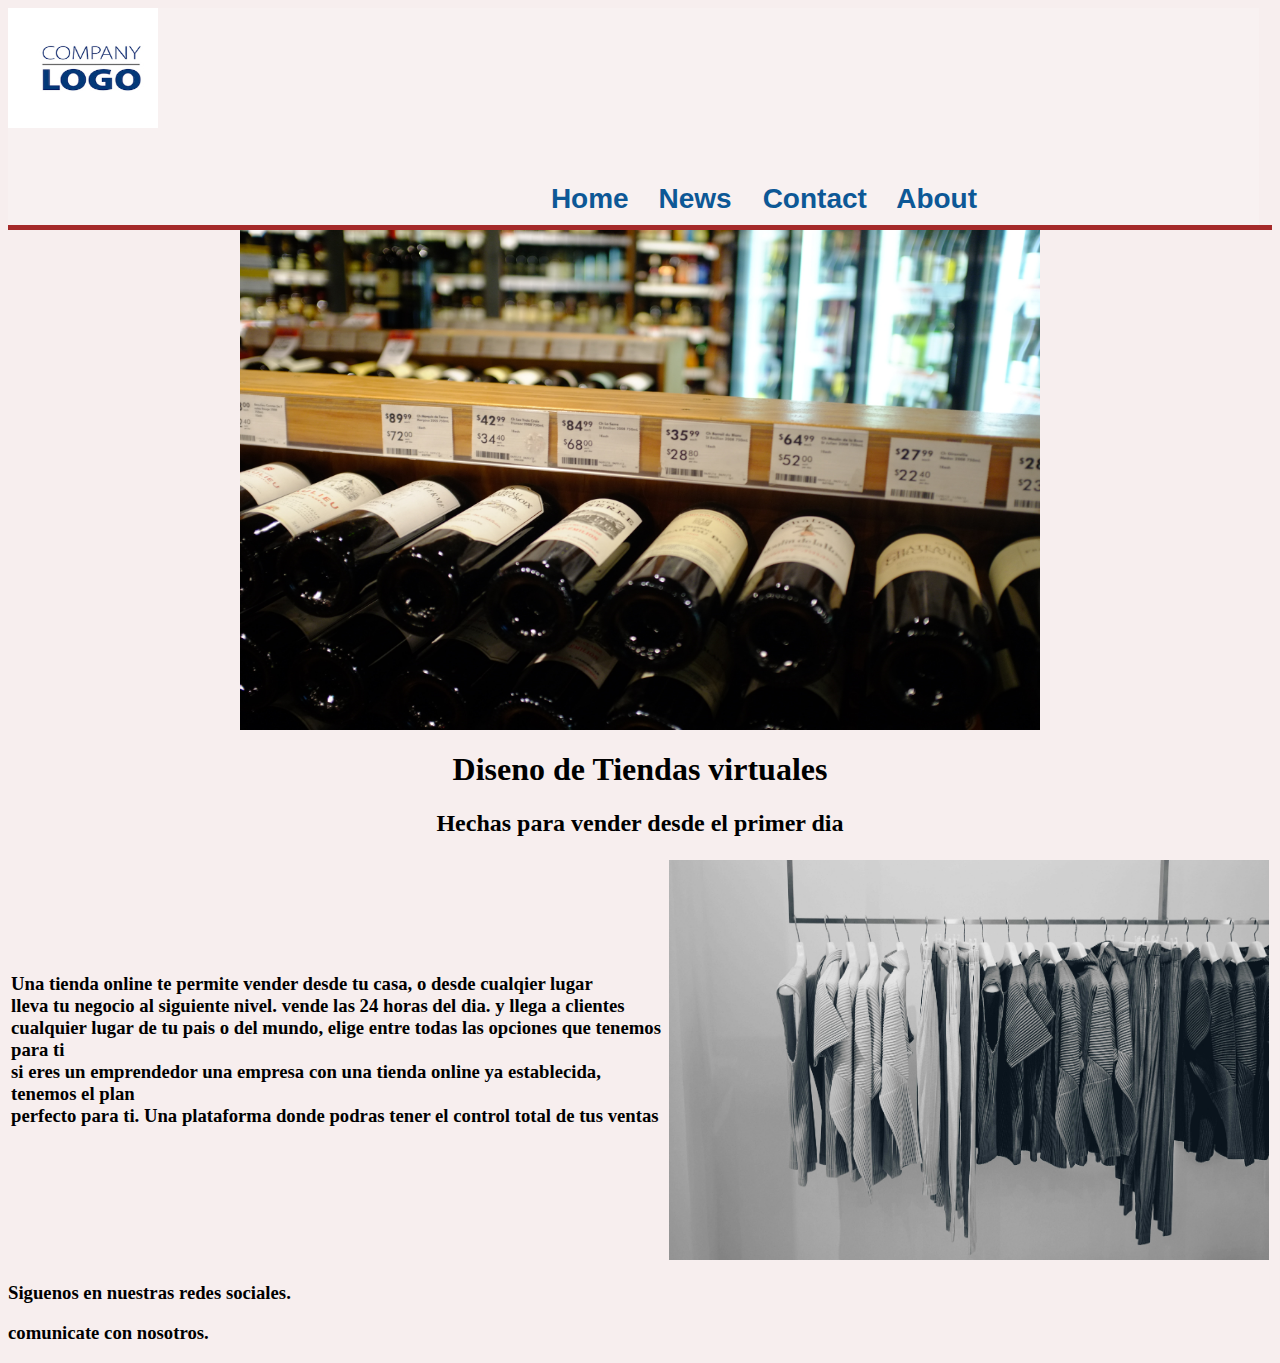
<file: landing/landing/landing.html>
<!Doctype <!DOCTYPE html>
<html lang="es-ES">
<head>    
    <meta http-equiv="Content-Type" content="text/html; charset=utf-8">
    <meta name="KEYWORDS" content="tiendas online">
    <meta name="DESCRIPTION" content="virtuakl tienda">
    <link rel="stylesheet" type="text/css" href="estilos_landing.css">
    <link rel="icon" type="image/png" href="favicon.png">

    
    <title>Landing Html</title>    

</head>
<body>
    
   <!-- header --> 
     
  
    <div id="header1">
            <!--logo-->
                <div class="col dos">
                    <img src="client_logo.jpg" alt="" width="150" height="120">
                </div>
            <!--Navegacion-->
                <div class="menu col tres">
                        <ul class="na">
                            <li> <a href="default.asp"><b>Home</b></a></li>
                            <li> <a href="news.asp"><b>News</b></a></li>
                            <li> <a href="contact.asp"><b>Contact</b></a></li>
                            <li><a href="about.asp"><b>About</b></a></li>
                        </ul>
                </div>
    </div>

    <div id = "es">

    </div>

    <section>        
     <!--etiqueta del slider-->
    <center><img id="slider" name="slide" width = "800" height="500"></center>

    </section>
    
    <div id = "section1">      

    <h1 id = "title1">Diseno de Tiendas virtuales</h1>
    <h2 id = "sub_title1">Hechas para vender desde el primer dia</h2>
    
    <table>
        <tr>
            <th width =" 800">
                <h3>Una tienda online te permite vender desde tu casa,  o desde cualqier lugar<br>
                lleva tu negocio al siguiente nivel. vende las 24 horas del dia. y llega a clientes <br>
                cualquier lugar de tu pais o del mundo, elige entre todas las opciones que tenemos para ti<br>
                si eres un emprendedor una empresa con una tienda online ya establecida, tenemos el plan <br>
                perfecto para ti. Una plataforma donde podras tener el control total de tus ventas </h3>

            </th>
            <th>
                <img src="retail1.jpg" width="600px" height="400px">

            </th>
        </tr>
    </table>
    </div>
    
    <footer>
        <h3> Siguenos en nuestras redes sociales.</h3>
        <h3> comunicate con nosotros.</h3>


    </footer>

    <script>

    /* codigo del slider*/    
         var i = 0;
        var imagenes = [];
        var time = 3000;//intervalo de tiempo entre las imagenes
    //creo un array llamado imagenes
    imagenes[0]='vino.jpg';
    imagenes[1]='books.jpg';
    imagenes[2]='disks.jpg';
    imagenes[3]='clothes.jpg';

    function changeImg(){//funcion para cambiar de imagen
        document.slide.src = imagenes[i];
        if(i < imagenes.length-1){
            i++;
        } else {
            i=0;
        }         
    //metodo para que corra la funcion changeImg con el 
    //intervalo establecido 
    setTimeout(changeImg, time);l 
    }
    window.onload = changeImg;//carga en la ventana
    /*fin codigo slider */
    
    </script>
    
</body>
</html>
</file>
<file: landing/landing/estilos_landing.css>
#es{
    height: 5px;
    background-color: brown;
}
#section1{
}

#title1{
    text-align: center;

}
#sub_title1{
    text-align: center;

}
h3{
    text-align: left;
}
ul {
    list-style-type: none;
    margin: 0;
    padding: 0;
    }
        
#header1{
    width: 99%;
    background-color: rgb(248, 241, 241);
    font-family: Arial, Helvetica, sans-serif;
    position: relative;
    overflow: hidden;
    top: 0;
}
.col{
	float: left;
}
.uno{
	width: 100%;
}
.dos{
	width: 20%;
}
.tres{
    width: 80%;
}
.Menu{
		width: 80%;
		margin: 0px 10%;
		text-align: left;
}
.na{
    list-style: none; 
    margin-top: 45px;
    margin-left: 40%;
     font-size: 28px;
}
.na li{
    display: block;
    float: left;
    color: rgb(145, 143, 23);
    text-decoration: none;
    padding: 10px 15px;
}
.na li a{
    color: rgb(13, 88, 150);
    text-decoration: none;
    margin-top: 20px;
    margin-left: 3%;
}

.na li:hover{
    background-color: #434343;
}

.na li a:hover{
    color: rgb(212, 110, 7);
}

body{
    background-color: rgb(247, 238, 238);
}
</file>
